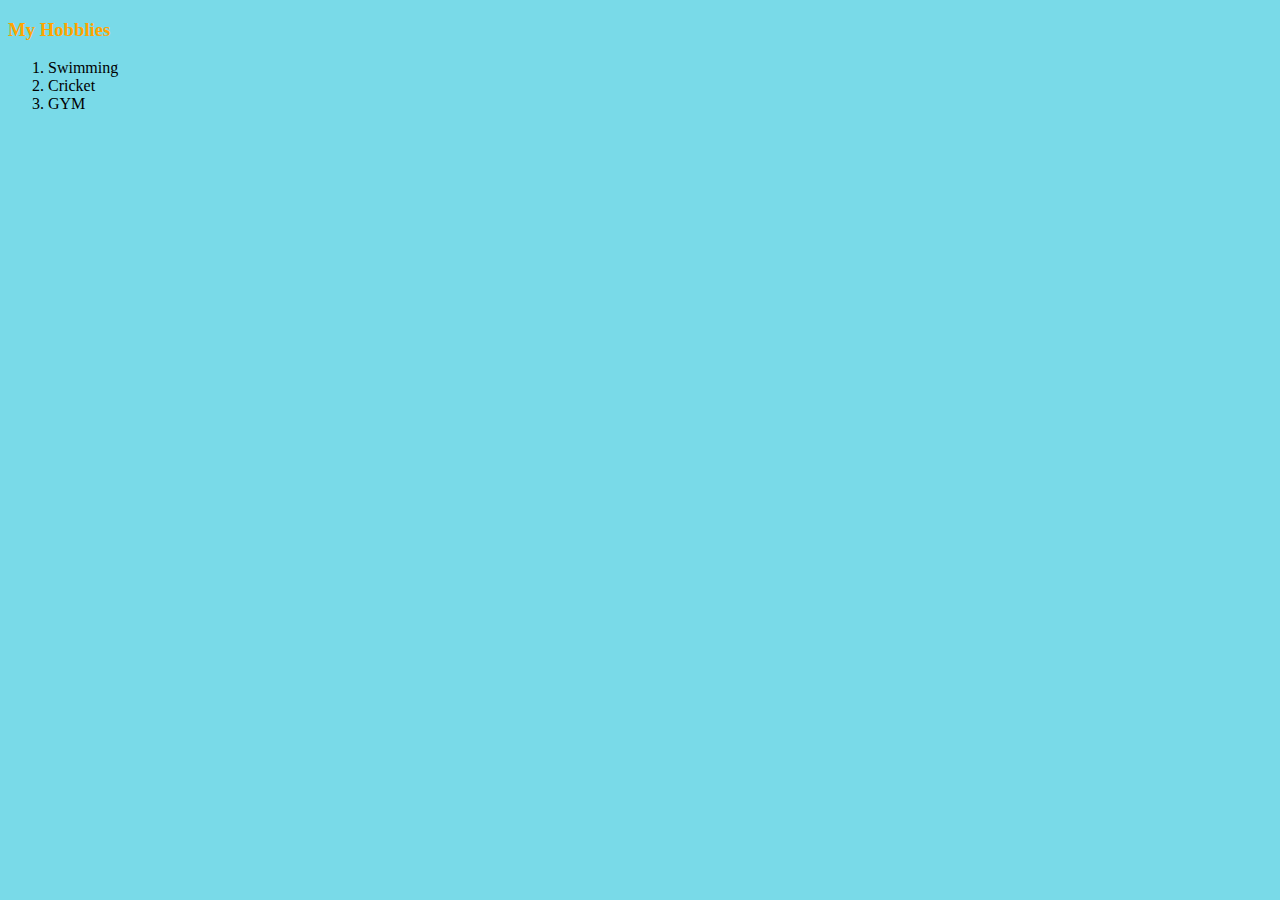
<file: Hobbies.html>
<!DOCTYPE html>
<html lang="en" dir="ltr">
  <head>
    <meta charset="utf-8">
    <title>My Hobbies</title>
    <link rel="stylesheet" href="css/styles.css">
  </head>
  <body>
    <h3>My Hobblies</h3>
    <ol>
      <li>Swimming</li>
      <li>Cricket</li>
      <li>GYM</li>
    </ol>
  </body>
</html>
</file>
<file: css/styles.css>
body{
  background-color: #79DAE8;
}
hr{
  border-style: none;
  border-top-style: dotted;
  border-color: grey;
  border-width: 5px;
  width: 5%;
}
h1{
  color: red;
}

h3{
  color: orange;
}
</file>
